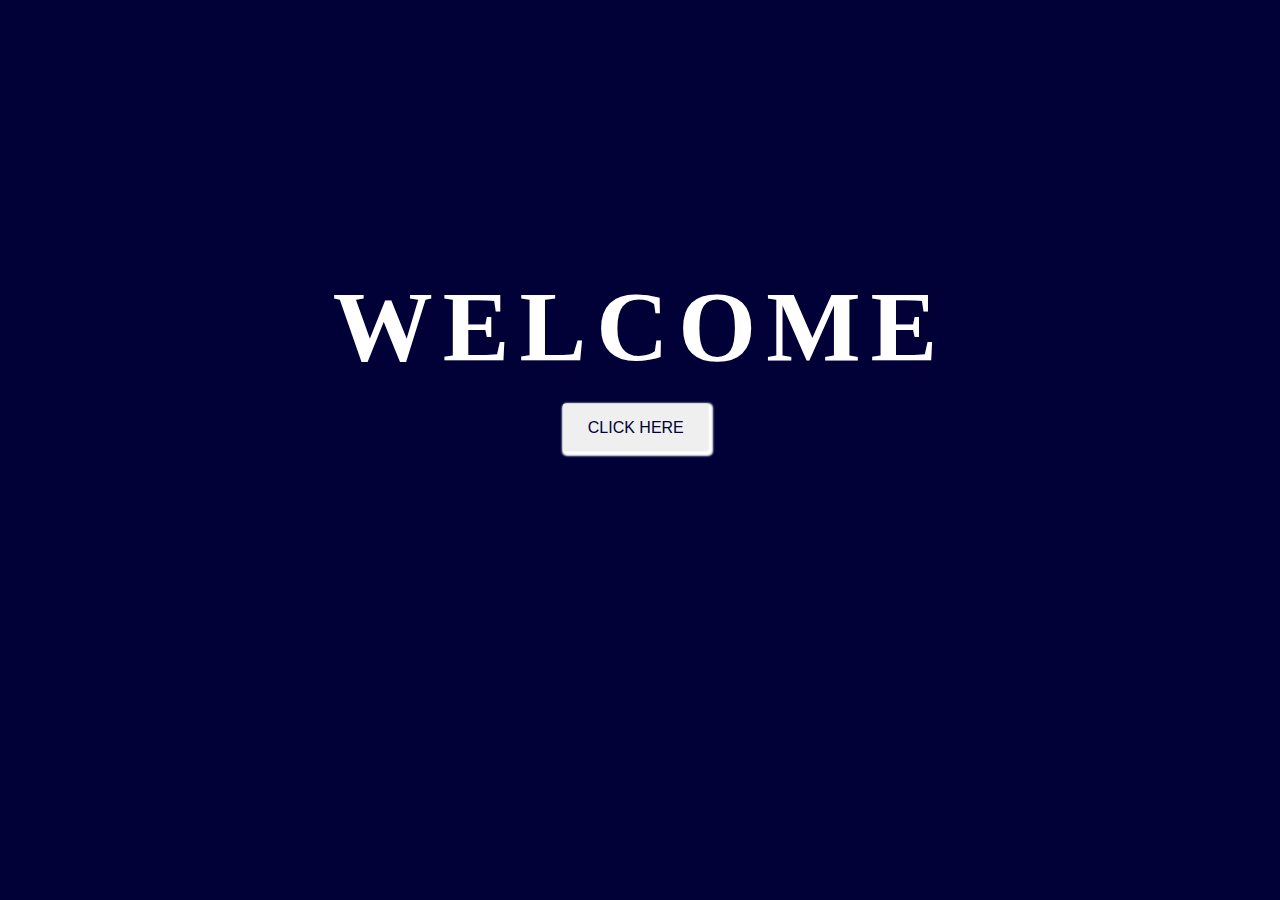
<file: index.html>
<!DOCTYPE html>
<html lang="en">
<head>
    <meta charset="UTF-8">
    <meta http-equiv="X-UA-Compatible" content="IE=edge">
    <meta name="viewport" content="width=device-width, initial-scale=1.0">
    <link rel="stylesheet" href="./css/style.css">
    <title>Welcome to Dolapo Making Api calls</title>
</head>
<body>
    <div class="main">
        <h1 class="main-text">Welcome</h1>
       <a href="./api.html"> <button class="btn">Click Here</button></a>
        
    </div>
</body>
</html>
</file>
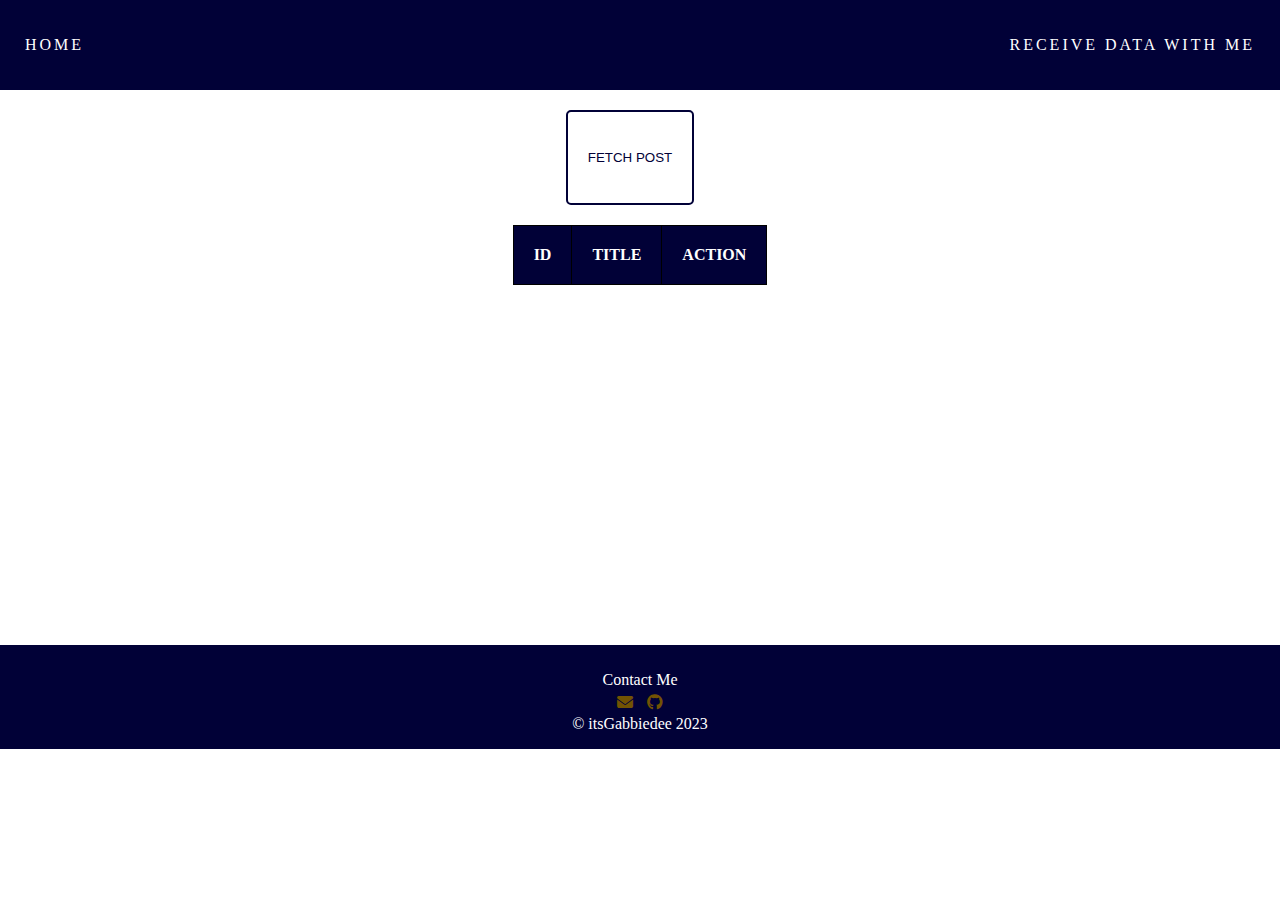
<file: api.html>
<!DOCTYPE html>
<html lang="en">
<head>
    <meta charset="UTF-8">
    <meta http-equiv="X-UA-Compatible" content="IE=edge">
    <meta name="viewport" content="width=device-width, initial-scale=1.0">
    <link rel="stylesheet" 
href="https://cdnjs.cloudflare.com/ajax/libs/font-awesome/6.2.1/css/all.min.css">
    <link rel="stylesheet" href="css/api.css">
    <title>Receive Data with me</title>
</head>
<body>
<nav class="nav-bar">
 <div class="nav-items">
    <a href="./index.html">Home</a>
    <p class="item2">Receive Data with me</p>
 </div>
    </nav>

    <div class="fetch-post">
        <button id="fetch-post-btn">FETCH POST</button>
    </div>

    <div class="table-container">
        <div class="main-table">
            <table>
                <thead>
                    <th>ID</th>
                    <th>TITLE</th>
                    <th>ACTION</th>   
                </thead>
                <tbody id="tbody"></tbody>
            </table>
        </div>
     </div>

<div class="footer">
    <footer>
        <div class="contact">
            <P>Contact Me</P>
            <a href="mailto:akingbojudolly@gmail.com"><i class="fa fa-envelope"></i></a>
            <a href="https://github.com/Gabbiedee"><i class="fab fa-github"></i></a>
        </div>
        <p class="copyright">&copy; itsGabbiedee 2023</p>
</footer>
</div>

    <script src="app.js"></script>
</body>
</html>
</file>
<file: css/style.css>
@import url('https://fonts.googleapis.com/css2?family=IBM+Plex+Serif:ital@1&display=swap');

* {
    box-sizing: border-box;
    padding: 0;
    margin: 0;
}

body {
    background-color:  rgb(1, 1, 55);
    max-height: 100vh;
    max-width: 100vw;
}

.main {
position: absolute;
left: 50%;
top: 40%;
transform: translate(-50%, -50%);  
}

.main-text {
   display: grid; 
   justify-content: center;
   color: white;
   text-transform: uppercase;
   font-family: 'Times New Roman', Times, serif;
   letter-spacing: 10px;
   padding: 10px 0;
   font-weight: bolder;
   font-size: 100px;
}

.btn {
    padding: 15px 25px;
    margin: 10px 230px;
    font-size: 16px;
    cursor: pointer;
    border: none;
    border-radius: 3px;
    text-transform: uppercase;
    box-shadow: white 2px 2px 2px 2px;
    color:  rgb(1, 1, 55);
}

.btn:hover {
color: white;
background-color:  rgb(1, 1, 55);
border: 1px solid white;
box-shadow: none;
}


@media (max-width: 600px) {


    .main {
        position: fixed;
        left: 50%;
        top: 50%;
        transform: translate(-50%, -50%);  
        }

        .main-text {
            letter-spacing: 5px;
            padding: 10px 0;
            font-weight: bolder;
            font-size: 40px;
         }

         .btn {
            padding: 10px 20px;
            margin: 10px 230px;
            font-size: 12px;
        }
}
</file>
<file: css/api.css>
@import url('https://fonts.googleapis.com/css2?family=IBM+Plex+Serif:ital@1&display=swap');

* {
    box-sizing: border-box;
    padding: 0;
    margin: 0;
    font-family:'Times New Roman', Times, ;
}
:root {
 --primary:  rgb(1, 1, 55)  
}
.nav-bar {
    background-color: var(--primary);
    color: white;
    display: grid;
    height: 10vh;
}

.nav-items {
    display: flex;
    justify-content: space-between;
    align-items: center;
    padding: 10px 25px;
    text-transform: uppercase;
    letter-spacing: 3px;
}

.nav-items a {
    position: relative;
    text-decoration: none;
    display: inline-block;
    color: white;

}

.nav-items a::after{
    content: "";
    position: absolute;
    background-color: white;
    height: 2px;
    width: 100%;
    left: 0;
    bottom: 0;
    transform: scaleX(0);
    transform-origin: bottom left;
    transition: transform 0.25s ease-out;
} 

.nav-items a:hover::after{
    transform: scaleX(1);
}

.fetch-post{
    height: 15vh;
    display: flex;
    justify-content: center;
}

#fetch-post-btn {
   margin: 20px 20px 20px 0;
   padding: 5px 20px;
   border: 2px solid var(--primary);
   border-radius: 5px;
   background-color: white;
   cursor: pointer;
   color:var(--primary)
}
    
.table-container{
    position: relative;
    height: 400px;
   width: 100vw; 
   color: white;
   display: flex;
   flex-direction: column;
   align-items: center;
   margin: 0px 0px 20px;
}
.main-table{
 display: flex;
 margin: 0 10px;
 justify-content: space-evenly;
}



table, thead, th{
border: 1px solid black;
border-collapse: collapse;
padding: 20px;
background-color: var(--primary);
}

td {
    background-color: #fff;
    color: rgb(1, 1, 55) ;
    border: 1px solid var(--primary);
    border-collapse: collapse;
    padding: 0px 10px;

}
td > button {
    background-color: var(--primary);
    color: #fff;
    padding: 3px;
    margin: 3px;
}

.myform {
    max-width: 20%;
    height: 80%;
    padding: 10px;
    /* display: flex;
    justify-content: center; */
    text-align: center;
    border: none;
    border-radius: 3px;
    color: black;
    box-shadow: black 1px 1px 2px 2px;
    
}

.done-reading{
    padding: 5px 15px;
    margin: 5px 10px;
    text-transform: uppercase;
    color: #fff;
    background-color: var(--primary);
    cursor: pointer;
}
.myform2 {
    margin: 0 20px;
    max-width: 20%;
    height: 80%;
    padding: 5px 10px;
    /* display: flex;
    justify-content: center; */
    text-align: center;
    border: none;
    border-radius: 3px;
    color: black;
    box-shadow: black 1px 1px 2px 2px;
}
.myform2 label{
    display: flex;
    align-items: flex-start;
    font-weight: 800;
}
.myform2 input, textarea{
    padding: 5px;
    margin-bottom: 5px;
    width: 100%;
    border-radius: 3px;
}

.myform2 input:focus, textarea:focus{
    outline: 2px solid black ;

}

.myform2 .submit {
    padding: 5px 15px;
    color: #fff;
    background: var(--primary);
    border-radius: 3px;
}

.message {
    height: 30px;
    width: 51%;
    padding: 5px 10px;
    background-color: green;
    color: white;
    border: 1px solid green;
    text-align: center;
}

footer {
    background-color:var(--primary);
    color: #fff;
    display: flex;
    flex-direction: column;
    justify-content: center;
    align-items: center;
    text-align: center;
    overflow-y: hidden;
    padding: 1em 0rem;
}

.contact {
    padding: 10px 5px 0;
}

.contact i {
    text-decoration: none;
    color: rgb(114, 83, 3);
    padding: 5px;
}




/* @media  (max-width: 658px)  */
@media  (max-width: 658px) {
    .nav-bar {
        display: flex;
        justify-content: center;
    }
    .nav-items {
        font-size: 30px;
    }
    .nav-items .item2{
        display: none;
    }
     
    .fetch-post{
        height: 10vh;
    }
        
    .table-container{
        height: 900px;
    }
    .main-table{
     flex-direction: column-reverse;
     margin: 5px 20px;
     justify-content: space-around;
    }
    
    table, thead, th{
    padding: 10px;
    font-size: 14px;
    }
    
    td {
        padding: 10px 5px;
    }
    td > button {
        font-size: 10px;
        padding: 3px;
        margin: 2px 0px;
    }
    
    .myform {
        max-width: 100%;
        height: 40%;
        padding: 10px;
        margin-bottom: 10px;   
    }

    .myform2 {
        max-width: 100%;
        height: 30%;
        padding: 10px;
        margin-bottom: 10px;
    }
    .myform2 input {
        padding: 5px;
        margin-bottom: 5px;
        height: 10%;
    }
    .myform2 textarea{
        padding: 5px;
        margin-bottom: 5px;
        height: 20%;   
    }
     
    .message {
        width: 90%;
    }
    
    
}



/* @media only screen and (min-width: 659px) and (max-width: 920px) */
@media only screen and (min-width: 659px) and (max-width: 920px) {
    
    #fetch-post-btn {
        width: 20%;
        font-weight: 800;
        font-size: 1rem;
    }
        
    .table-container{
        position: relative;
        height: 800px;
        

    }

    .main-table{
     display: flex;
     margin: 20px 10px;
     justify-content: space-evenly;
    }
    
    
    
    table, thead, th{
    border: 1px solid black;
    border-collapse: collapse;
    padding: 15px;
    background-color: var(--primary);
    }
    
    td {
        padding: 10px 5px;
        font-size: 20px;
    
    }
    td > button {
        background-color: var(--primary);
        color: #fff;
        padding: 3px;
        margin: 0px;
    }
    
    .myform {
        max-width: 20%;
        height: 60%;
        
    }
    
    .done-reading{
        padding: 5px 15px;
        margin: 5px 10px;
        text-transform: uppercase;
        color: #fff;
        background-color: var(--primary);
        cursor: pointer;
    }
    .myform2 {
        margin: 0 20px;
        max-width: 20%;
        height: 50%;
        padding: 5px 10px;
    }
    
    .myform2 textarea{
        padding: 5px;
        margin-bottom: 5px;
        height: 30%;   
    }
    

    .message {
        height: 30px;
        width: 90%;
        padding: 5px 10px;
        background-color: green;
        color: white;
        border: 1px solid green;
        text-align: center;
    }
    
    footer {
        height: 15vh;
        font-size: 20px;
    }
    
    
}

   


/* @media (max-width: 280px) */

@media (max-width: 280px) {
    .nav-bar {
        display: flex;
        justify-content: center;
    }
    .nav-items {
        font-size: 30px;
    }
    .nav-items .item2{
        display: none;
    }
     
    .fetch-post{
        height: 10vh;
    }
        
    .table-container{
        height: 1000px;
        margin-bottom: 20px;
    }
    .main-table{
     flex-direction: column-reverse;
     margin: 5px 20px;
     justify-content: space-around;
    }
    
    table, thead, th{
    padding: 10px;
    font-size: 14px;
    }
    
    td {
        padding: 10px 5px;
    }
    td > button {
        background-color: var(--primary);
        color: #fff;
        font-size: 10px;
        padding: 3px;
        margin: 2px 0px;
    }
    
    .myform {
        max-width: 100%;
        height: 30%;
        padding: 10px;
        margin-bottom: 10px;   
    }

    .myform2 {
        max-width: 100%;
        height: 25%;
        padding: 5px;
        margin-bottom: 10px;
    }
    .myform2 input {
        padding: 5px;
        margin-bottom: 5px;
        height: 10%;
    }
    .myform2 textarea{
        padding: 5px;
        margin-bottom: 5px;
        height: 20%;   
    }
     
    .message {
        width: 80%;
    }
    
    
}
</file>
